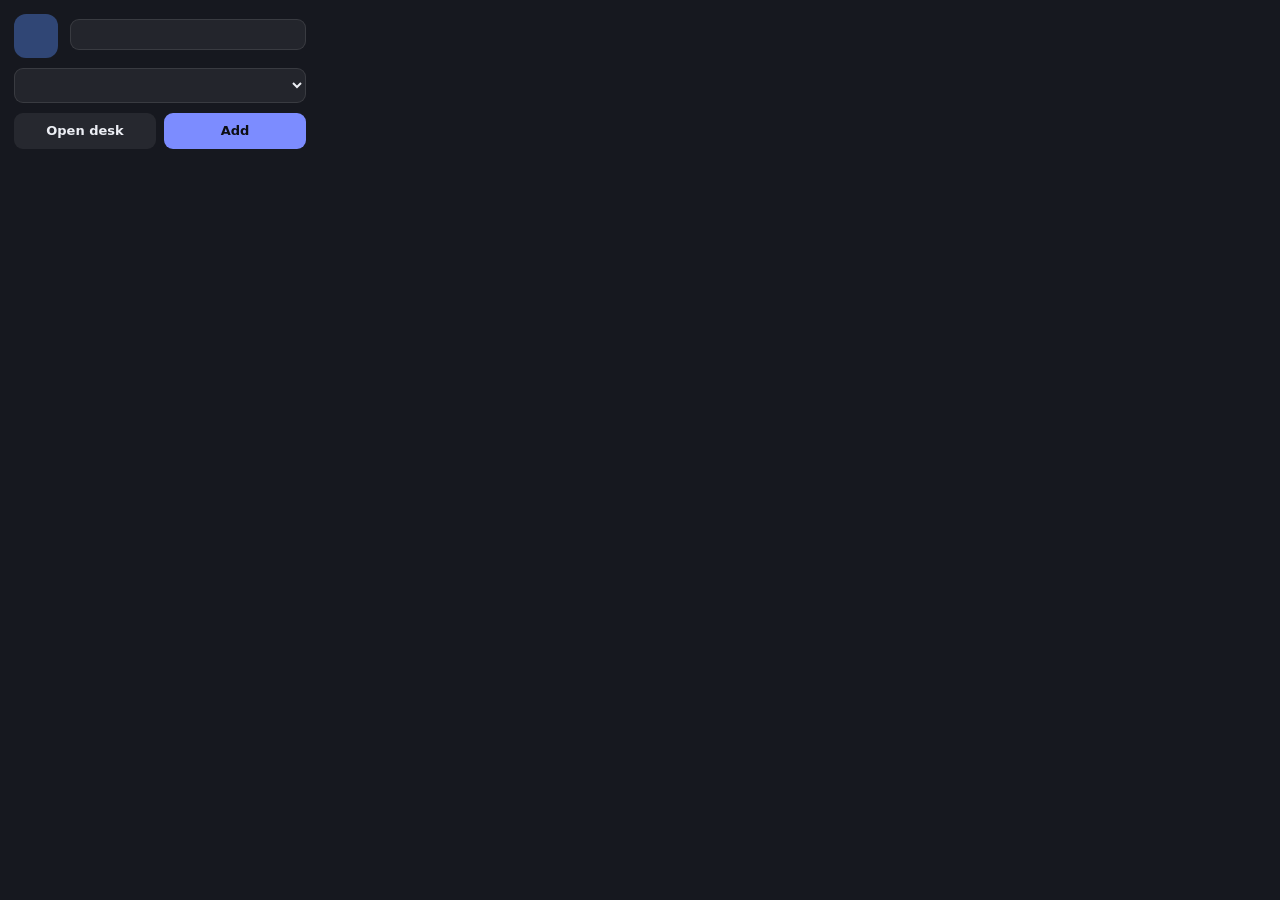
<file: popup.html>
<!DOCTYPE html>
<html lang="ru">
<head>
<meta charset="UTF-8">
<link rel="stylesheet" href="popup.css">
</head>
<body>
<form id="f">
  <div class="head">
    <span class="ic" id="ic"><span id="letter"></span></span>
    <div class="meta">
      <input id="title" maxlength="60" autocomplete="off">
      <span id="url"></span>
    </div>
  </div>
  <select id="group"></select>
  <div class="row">
    <button type="button" id="open" class="ghost"></button>
    <button type="submit" id="add" class="primary"></button>
  </div>
  <p id="msg" hidden></p>
</form>
<script src="icons-index.js"></script>
<script src="core.js"></script>
<script src="popup.js"></script>
</body>
</html>
</file>
<file: popup.css>
:root { --accent: #7c8cff; color-scheme: dark; }
* { box-sizing: border-box; }
body { margin: 0; width: 320px; background: #16181f; color: #eceef4; font: 13px/1.4 "Inter", "Segoe UI", system-ui, sans-serif; }
form { display: flex; flex-direction: column; gap: 10px; padding: 14px; }
.head { display: flex; align-items: center; gap: 12px; }
.ic { --h: 220; position: relative; width: 44px; height: 44px; flex: none; border-radius: 12px; overflow: hidden; display: grid; place-items: center;
  background: hsl(var(--h) 45% 42% / .7); font-weight: 600; font-size: 19px; }
.ic img { position: absolute; inset: 0; width: 100%; height: 100%; object-fit: contain; }
.meta { display: flex; flex-direction: column; gap: 3px; min-width: 0; flex: 1; }
#url { color: #a3a9b8; font-size: 12px; white-space: nowrap; overflow: hidden; text-overflow: ellipsis; }
input, select { width: 100%; font: inherit; color: inherit; background: rgba(255,255,255,.06); border: 1px solid rgba(255,255,255,.1); border-radius: 9px; padding: 8px 10px; outline: 0; }
#title { font-weight: 600; font-size: 14px; padding: 5px 8px; }
input:focus, select:focus { border-color: var(--accent); }
select option { background: #1c1e27; }
.row { display: flex; gap: 8px; }
button { flex: 1; height: 36px; border: 0; border-radius: 9px; font: inherit; font-weight: 600; cursor: pointer; }
.primary { background: var(--accent); color: #0d0f14; }
.ghost { background: rgba(255,255,255,.07); color: inherit; }
button:disabled { opacity: .5; cursor: default; }
#msg { margin: 0; text-align: center; color: #a3a9b8; }
</file>
